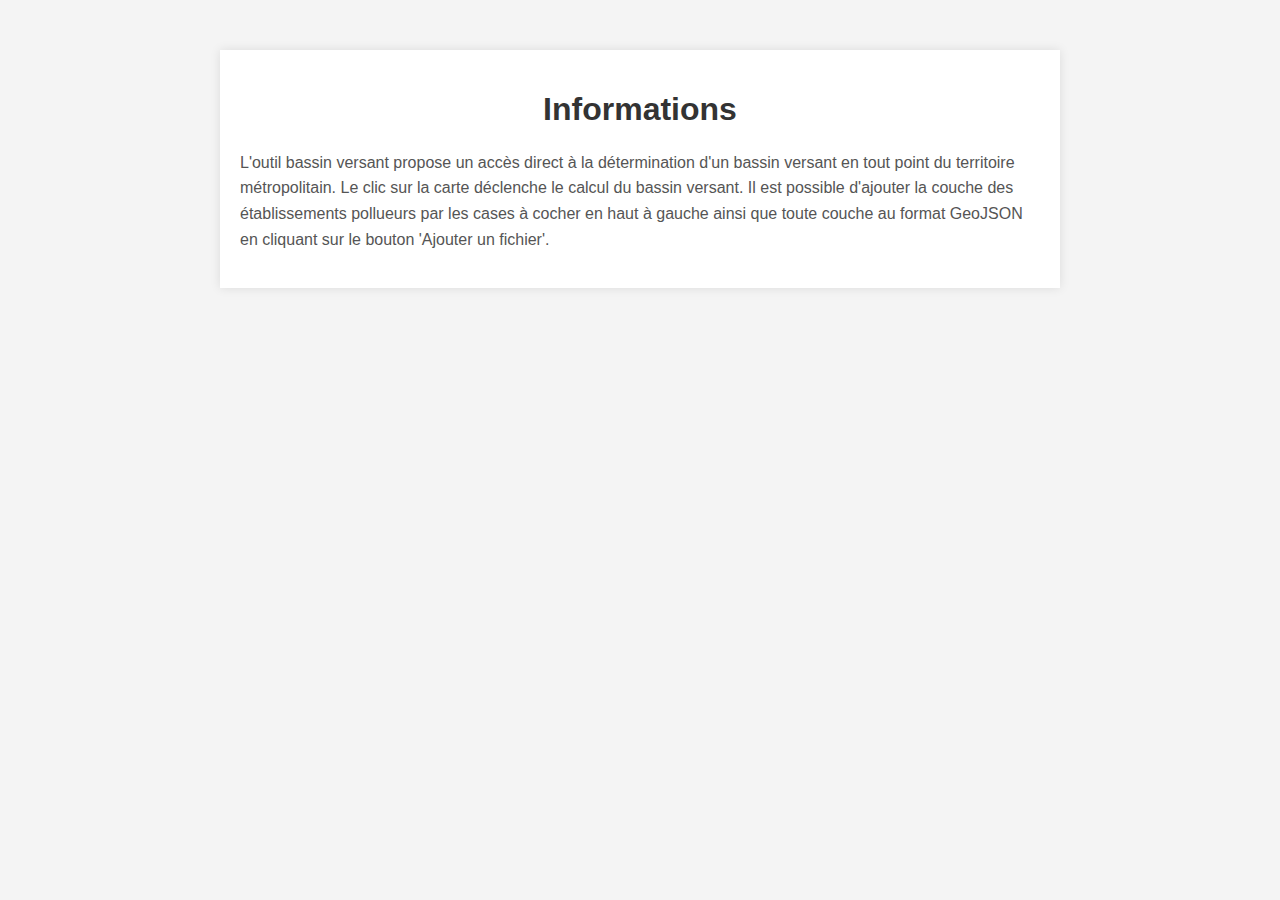
<file: information.html>
<!DOCTYPE html>
<html lang="fr">
<head>
    <meta charset="UTF-8">
    <meta name="viewport" content="width=device-width, initial-scale=1.0">
    <title>Informations</title>
    <style>
        body {
            font-family: Arial, sans-serif;
            margin: 0;
            padding: 0;
            background-color: #f4f4f4;
        }
        .container {
            max-width: 800px;
            margin: 50px auto;
            padding: 20px;
            background-color: #fff;
            box-shadow: 0px 0px 10px rgba(0, 0, 0, 0.1);
        }
        h1 {
            text-align: center;
            color: #333;
        }
        p {
            font-size: 16px;
            line-height: 1.6;
            color: #555;
        }
    </style>
</head>
<body>

    <div class="container">
        <h1>Informations</h1>
        <p>
            L'outil bassin versant propose un accès direct à la détermination d'un bassin versant en tout point du territoire métropolitain. 
            Le clic sur la carte déclenche le calcul du bassin versant. Il est possible d'ajouter la couche des établissements pollueurs 
            par les cases à cocher en haut à gauche ainsi que toute couche au format GeoJSON en cliquant sur le bouton 'Ajouter un fichier'.
        </p>
    </div>

</body>
</html>
</file>
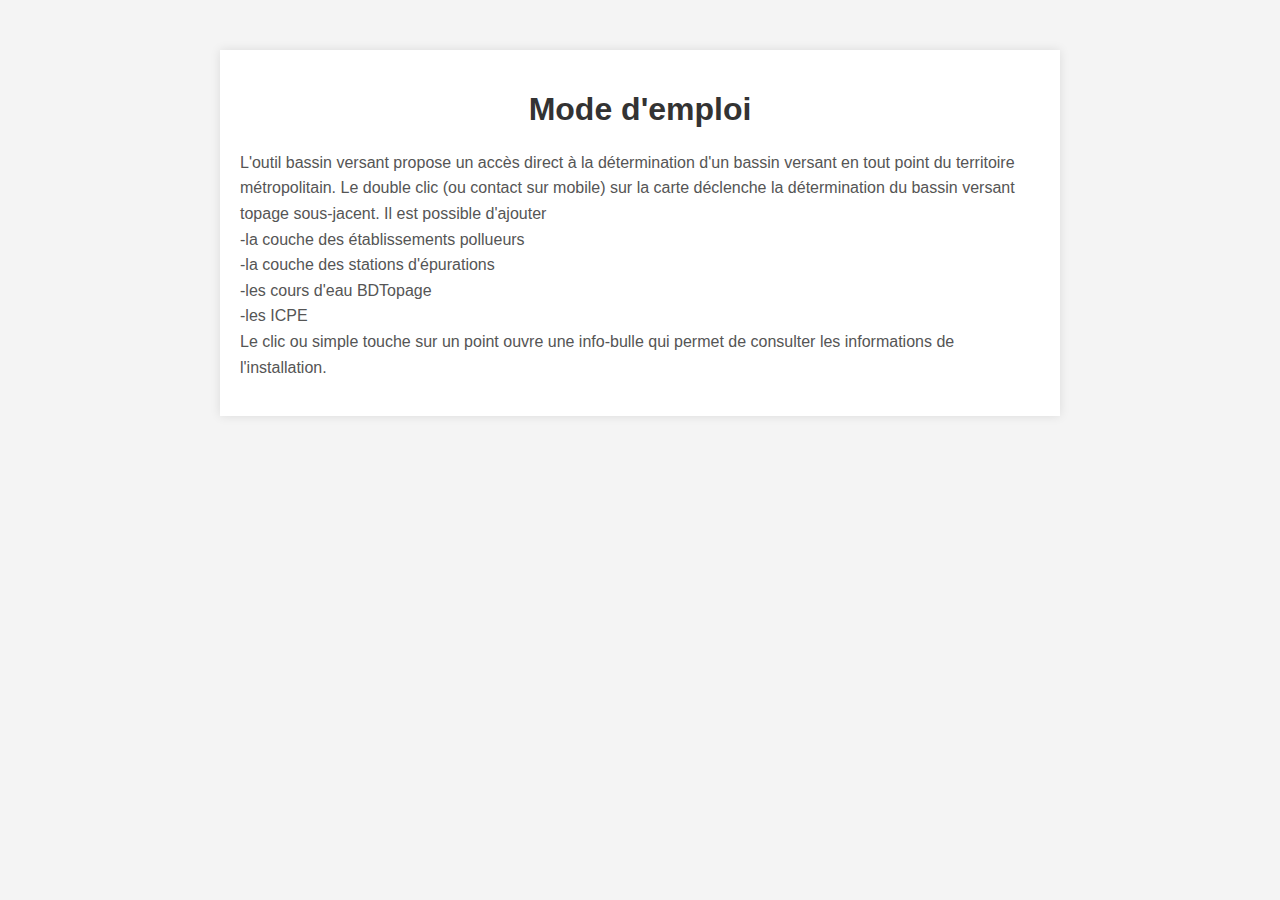
<file: modedemploi.html>
<!DOCTYPE html>
<html lang="fr">
<head>
    <meta charset="UTF-8">
    <meta name="viewport" content="width=device-width, initial-scale=1.0">
    <title>Mode d'emploi</title>
    <style>
        body {
            font-family: Arial, sans-serif;
            margin: 0;
            padding: 0;
            background-color: #f4f4f4;
        }
        .container {
            max-width: 800px;
            margin: 50px auto;
            padding: 20px;
            background-color: #fff;
            box-shadow: 0px 0px 10px rgba(0, 0, 0, 0.1);
        }
        h1 {
            text-align: center;
            color: #333;
        }
        p {
            font-size: 16px;
            line-height: 1.6;
            color: #555;
        }
    </style>
</head>
<body>

    <div class="container">
        <h1>Mode d'emploi</h1>
        <p>
L'outil bassin versant propose un accès direct à la détermination d'un bassin versant en tout point du territoire métropolitain. 
            Le double clic (ou contact sur mobile) sur la carte déclenche la détermination du bassin versant topage sous-jacent. Il est possible d'ajouter 
           <br> -la couche des établissements pollueurs 
            <br>-la couche des stations d'épurations
            <br>-les cours d'eau BDTopage
            <br>-les ICPE
  <br>Le clic ou simple touche sur un point ouvre une info-bulle qui permet de consulter les informations de l'installation.
          
        </p>
    </div>

</body>
</html>
</file>
